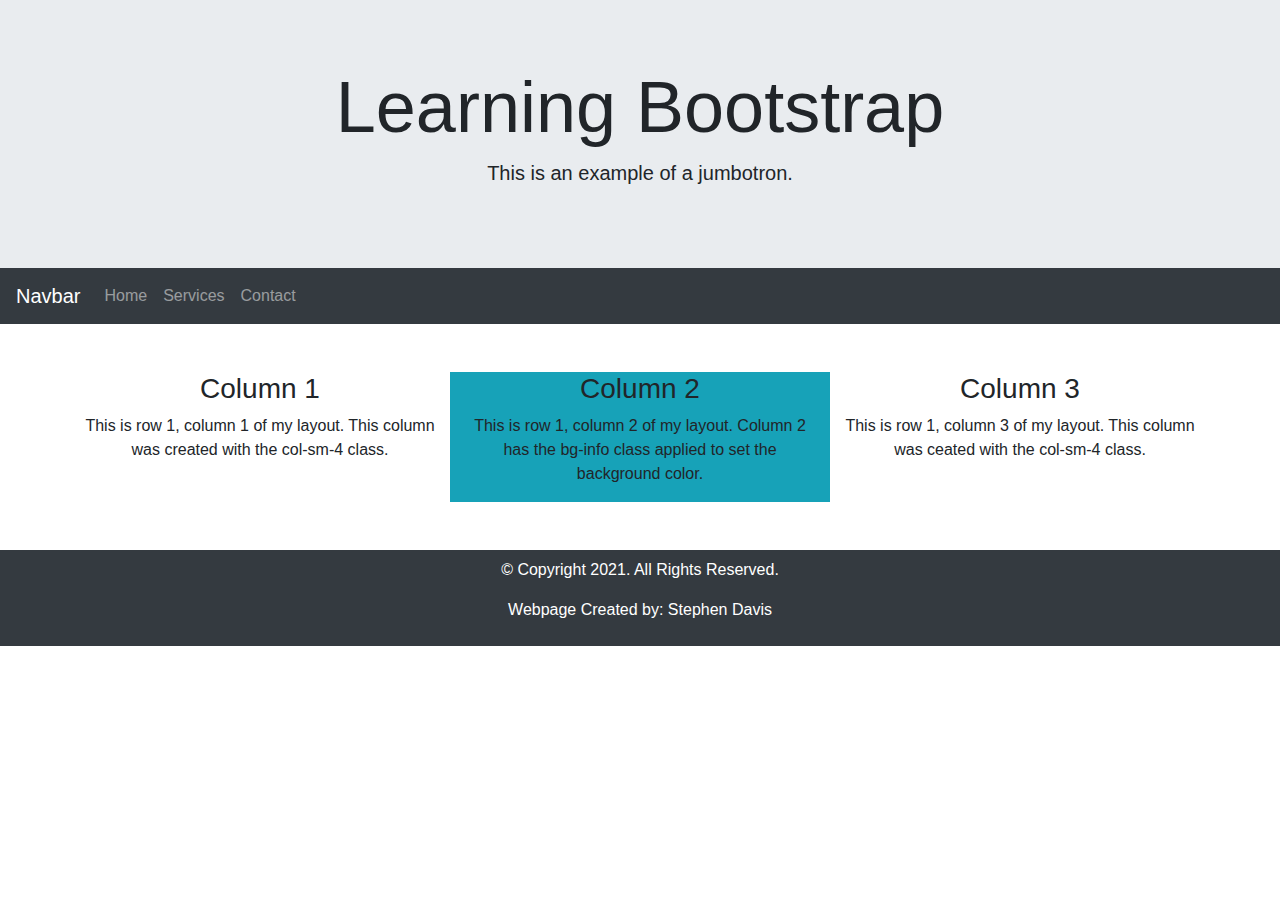
<file: apply/index.html>
<!doctype html>
<!-- Stephen Davis, November 24, 2022 -->
<html lang="en">
  <head>
    <!-- Required meta tags -->
    <meta charset="utf-8">
    <meta name="viewport" content="width=device-width, initial-scale=1, shrink-to-fit=no">

    <!-- Bootstrap CSS -->
    <link rel="stylesheet" href="https://cdn.jsdelivr.net/npm/bootstrap@4.3.1/dist/css/bootstrap.min.css" integrity="sha384-ggOyR0iXCbMQv3Xipma34MD+dH/1fQ784/j6cY/iJTQUOhcWr7x9JvoRxT2MZw1T" crossorigin="anonymous">

    <title>Learning Bootstrap | Apply Your Knowledge 12</title>
  </head>
  <body>

    <!-- Bootstrap Jumbotron -->
    <header class="jumbotron jumbotron-fluid text-center mb-0">
      <div class="container">
        <h1 class="display-3">Learning Bootstrap</h1>
        <p class="lead">This is an example of a jumbotron.</p>
      </div>
    </header>

    <!-- Bootstrap Navigation bar -->
    <nav class="navbar navbar-expand-sm bg-dark navbar-dark">

      <a class="navbar-brand" href="#">Navbar</a>

    <!-- Hamburder menu -->
    <button class="navbar-toggler" type="button" data-toggle="collapse" data-target="#navbarResponsive" aria-controls="navbarResponsive" aria-expanded="false" aria-label="Toggle navigation">
      <span class="navbar-toggler-icon"></span>
    </button>

    <!-- Nav links -->
      <div class="collapse navbar-collapse" id="navbarResponsive">
        <ul class="navbar-nav">
          <li class="nav-item">
            <a class="nav-link" href="#">Home</a>
          </li>
          <li class="nav-item">
            <a class="nav-link" href="#">Services</a>
          </li>
          <li class="nav-item">
            <a class="nav-link" href="#">Contact</a>
          </li>
        </ul>
      </div>
    </nav>

    <!-- Main Content Area -->
    <main class="container my-5">

      <div class="row text-center">

        <div class="col-sm-4">
          <h3>Column 1</h3>
          <p>This is row 1, column 1 of my layout. This column was created with the col-sm-4 class.</p>
        </div>
        <div class="col-sm-4 bg-info">
          <h3>Column 2</h3>
          <p>This is row 1, column 2 of my layout. Column 2 has the bg-info class applied to set the background color.</p>
        </div>
        <div class="col-sm-4">
          <h3>Column 3</h3>
          <p>This is row 1, column 3 of my layout. This column was ceated with the col-sm-4 class.</p>
        </div>

      </div>

    </main>

    <!-- Footer -->
    <footer class="jumbotron-fluid text-center bg-dark p-2">

      <div class="container text-white">
        <p>&copy; Copyright 2021. All Rights Reserved.</p>
        <p>Webpage Created by: Stephen Davis</p>
      </div>

    </footer>
    <!-- Optional JavaScript -->
    <!-- jQuery first, then Popper.js, then Bootstrap JS -->
    <script src="https://code.jquery.com/jquery-3.3.1.slim.min.js" integrity="sha384-q8i/X+965DzO0rT7abK41JStQIAqVgRVzpbzo5smXKp4YfRvH+8abtTE1Pi6jizo" crossorigin="anonymous"></script>
    <script src="https://cdn.jsdelivr.net/npm/popper.js@1.14.7/dist/umd/popper.min.js" integrity="sha384-UO2eT0CpHqdSJQ6hJty5KVphtPhzWj9WO1clHTMGa3JDZwrnQq4sF86dIHNDz0W1" crossorigin="anonymous"></script>
    <script src="https://cdn.jsdelivr.net/npm/bootstrap@4.3.1/dist/js/bootstrap.min.js" integrity="sha384-JjSmVgyd0p3pXB1rRibZUAYoIIy6OrQ6VrjIEaFf/nJGzIxFDsf4x0xIM+B07jRM" crossorigin="anonymous"></script>
  </body>
</html>
</file>
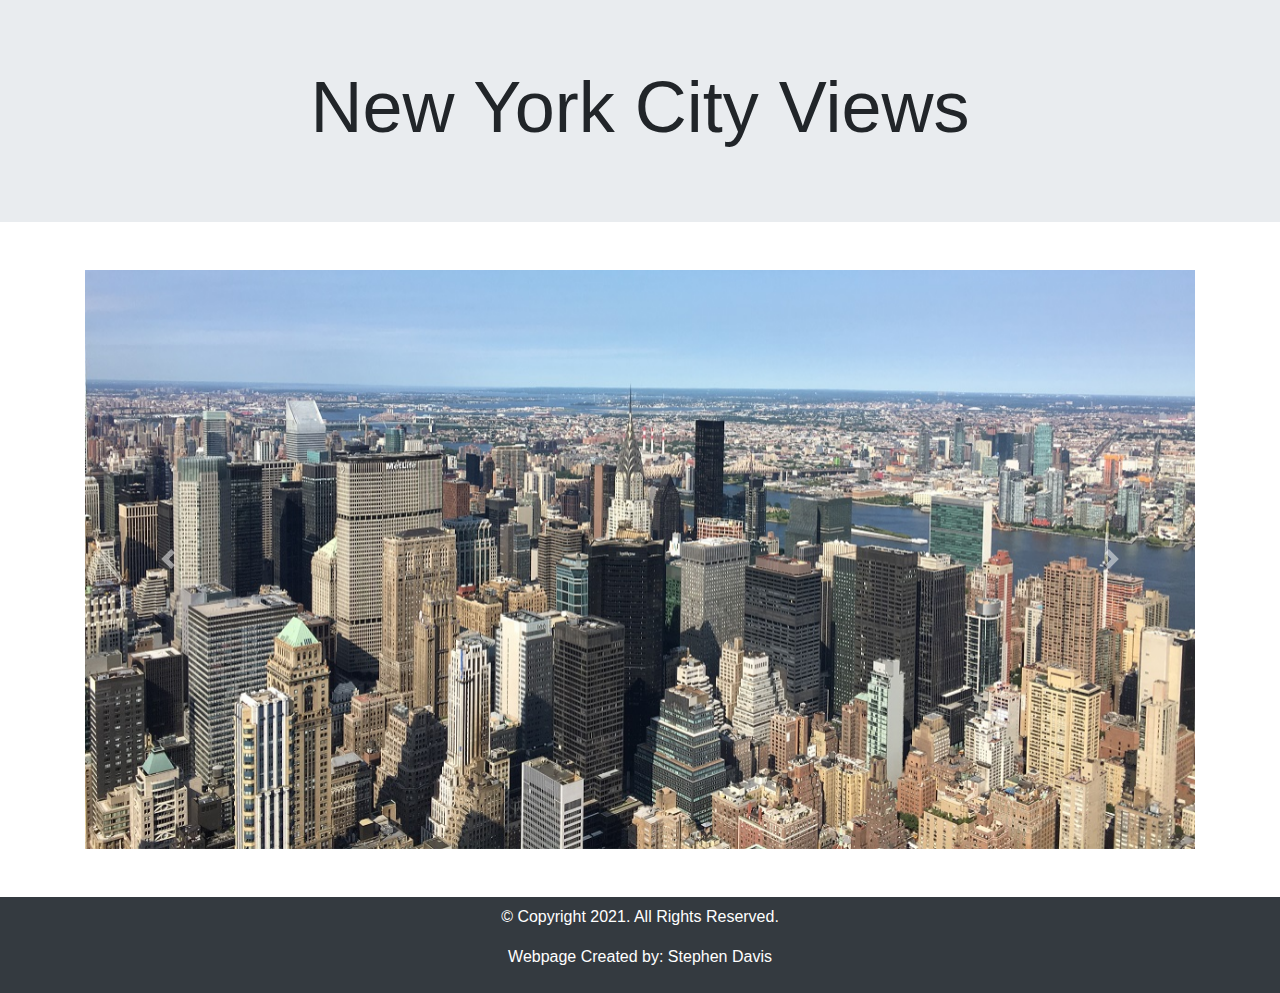
<file: extend/index.html>
<!doctype html>
<!-- Stephen Davis, November 24, 2022 -->
<html lang="en">
  <head>
    <!-- Required meta tags -->
    <meta charset="utf-8">
    <meta name="viewport" content="width=device-width, initial-scale=1, shrink-to-fit=no">

    <!-- Bootstrap CSS -->
    <link rel="stylesheet" href="https://stackpath.bootstrapcdn.com/bootstrap/4.3.1/css/bootstrap.min.css" integrity="sha384-ggOyR0iXCbMQv3Xipma34MD+dH/1fQ784/j6cY/iJTQUOhcWr7x9JvoRxT2MZw1T" crossorigin="anonymous">

    <title>NYC Highlights | Extend Your Knowledge 12</title>
  </head>
  <body>

    <!-- Bootstrap Jumbotron -->
    <header class="jumbotron jumbotron-fluid text-center mb-0">
          <div class="container">
            <h1 class="display-3">New York City Views</h1>
          </div>
    </header>

    <!-- Main Content Area -->
    <main class="container my-5">

      <div id="carouselExampleControls" class="carousel slide" data-ride="carousel">
  <div class="carousel-inner">
    <div class="carousel-item active">
      <img class="d-block w-100" src="images/new-york-east.jpg" alt="First slide">
    </div>
    <div class="carousel-item">
      <img class="d-block w-100" src="images/new-york-south.jpg" alt="Second slide">
    </div>
    <div class="carousel-item">
      <img class="d-block w-100" src="images/new-york-empire.jpg" alt="Third slide">
    </div>
  </div>
  <a class="carousel-control-prev" href="#carouselExampleControls" role="button" data-slide="prev">
    <span class="carousel-control-prev-icon" aria-hidden="true"></span>
    <span class="sr-only">Previous</span>
  </a>
  <a class="carousel-control-next" href="#carouselExampleControls" role="button" data-slide="next">
    <span class="carousel-control-next-icon" aria-hidden="true"></span>
    <span class="sr-only">Next</span>
  </a>
    </div>

    </main>

    <!-- Footer -->
    <footer class="jumbotron-fluid text-center bg-dark p-2">

        <div class="container text-white">
            <p>&copy; Copyright 2021. All Rights Reserved.</p>
            <p>Webpage Created by: Stephen Davis</p>
        </div>

    </footer>

    <!-- Optional JavaScript -->
    <!-- jQuery first, then Popper.js, then Bootstrap JS -->
    <script src="https://code.jquery.com/jquery-3.3.1.slim.min.js" integrity="sha384-q8i/X+965DzO0rT7abK41JStQIAqVgRVzpbzo5smXKp4YfRvH+8abtTE1Pi6jizo" crossorigin="anonymous"></script>
    <script src="https://cdnjs.cloudflare.com/ajax/libs/popper.js/1.14.7/umd/popper.min.js" integrity="sha384-UO2eT0CpHqdSJQ6hJty5KVphtPhzWj9WO1clHTMGa3JDZwrnQq4sF86dIHNDz0W1" crossorigin="anonymous"></script>
    <script src="https://stackpath.bootstrapcdn.com/bootstrap/4.3.1/js/bootstrap.min.js" integrity="sha384-JjSmVgyd0p3pXB1rRibZUAYoIIy6OrQ6VrjIEaFf/nJGzIxFDsf4x0xIM+B07jRM" crossorigin="anonymous"></script>
  </body>
</html>
</file>
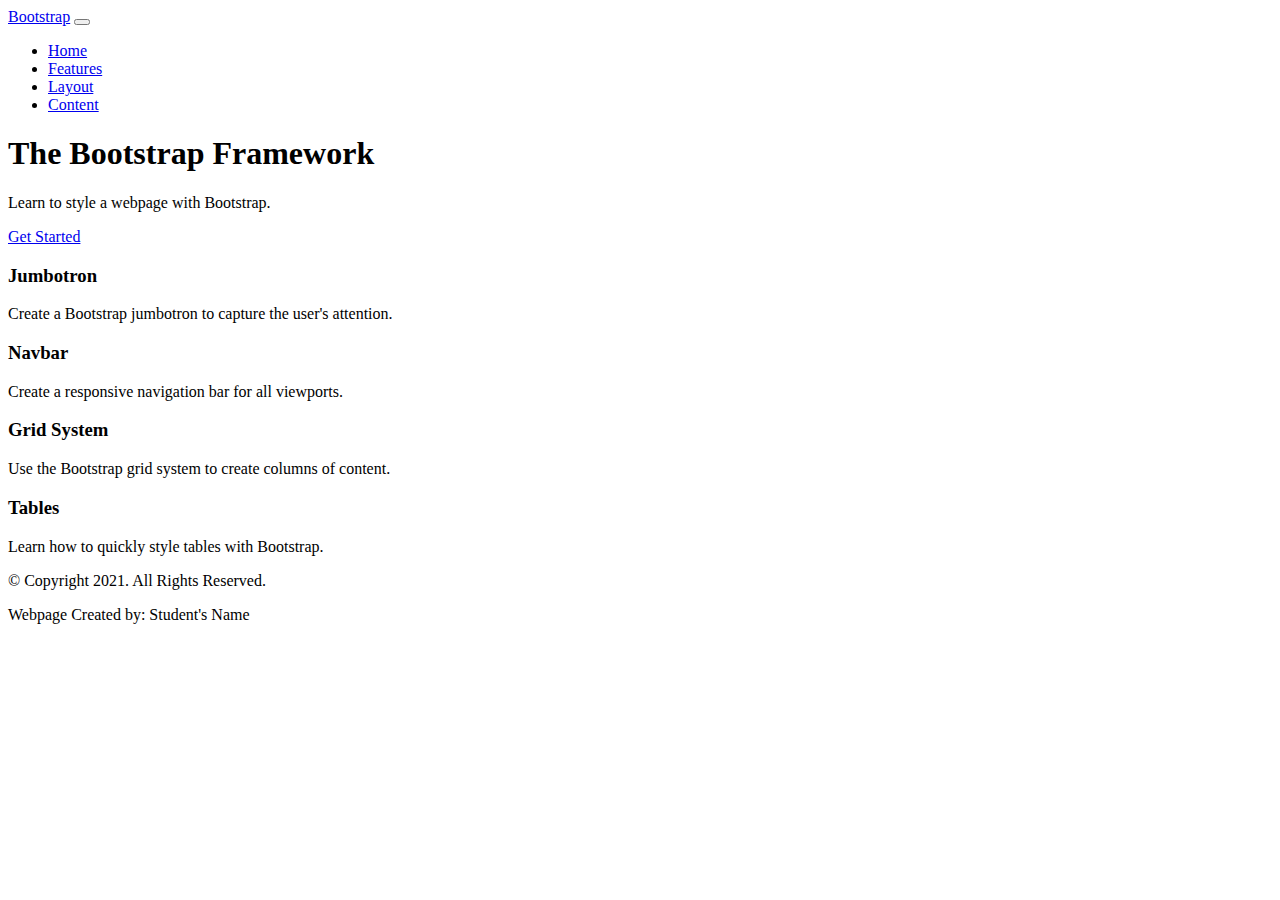
<file: analyze/analyze12.html>
<!doctype html>
<!-- Student's Name, Current Date -->
<html lang="en">
  <head>
    <!-- Required meta tags -->
    <meta charset="utf-8">
    <meta name="viewport" content="width=device-width, initial-scale=1, shrink-to-fit=no">

    <title>Using Bootstrap | Analyze 12</title>
  </head>
  <body>
    
    <!-- Bootstrap Navigation bar -->
    <nav>
      
      <a class="navbar-brand" href="#">Bootstrap</a>
       
      <!-- Hamburger menu -->
      <button class="navbar-toggler" type="button" data-toggle="collapse" data-target="#navbarResponsive" aria-controls="navbarResponsive" aria-expanded="false" aria-label="Toggle navigation">
            <span class="navbar-toggler-icon"></span>
      </button>
      
      <!-- Nav links -->
      <div class="collapse navbar-collapse" id="navbarResponsive">
        <ul class="navbar-nav">
          <li>
            <a href="#">Home</a>
          </li>
          <li>
            <a href="#">Features</a>
          </li>
          <li>
            <a href="#">Layout</a>
          </li>
          <li>
            <a href="#">Content</a>
          </li>    
        </ul>
      </div>  
    </nav>
    
    <!-- Bootstrap Jumbotron -->
    <header>
          <div class="container">
            <h1 class="display-3">The Bootstrap Framework</h1>
            <p class="lead">Learn to style a webpage with Bootstrap.</p>
            <a href="#">Get Started</a>
          </div>
    </header>
    
    <!-- Main Content Area -->
    <main class="container my-5">
        
        <div class="row text-center">

            <div class="col-sm-6">
              <h3>Jumbotron</h3>
              <p>Create a Bootstrap jumbotron to capture the user's attention.</p>
            </div>
            <div class="col-sm-6">
              <h3>Navbar</h3>
              <p>Create a responsive navigation bar for all viewports.</p>
            </div>
            <div class="col-sm-6">
              <h3>Grid System</h3>
              <p>Use the Bootstrap grid system to create columns of content.</p>
            </div>
            <div class="col-sm-6">
              <h3>Tables</h3>
              <p>Learn how to quickly style tables with Bootstrap.</p>
            </div>

        </div>
            
    </main>
    
    <!-- Footer -->
    <footer class="jumbotron-fluid text-center">
       
        <div class="container text-white">
            <p>&copy; Copyright 2021. All Rights Reserved.</p>
            <p>Webpage Created by: Student's Name</p>
        </div>
        
    </footer>  
    
    <!-- Optional JavaScript -->
    <!-- jQuery first, then Popper.js, then Bootstrap JS -->
    <script src="https://code.jquery.com/jquery-3.3.1.slim.min.js" integrity="sha384-q8i/X+965DzO0rT7abK41JStQIAqVgRVzpbzo5smXKp4YfRvH+8abtTE1Pi6jizo" crossorigin="anonymous"></script>
    <script src="https://cdnjs.cloudflare.com/ajax/libs/popper.js/1.14.7/umd/popper.min.js" integrity="sha384-UO2eT0CpHqdSJQ6hJty5KVphtPhzWj9WO1clHTMGa3JDZwrnQq4sF86dIHNDz0W1" crossorigin="anonymous"></script>
    <script src="https://stackpath.bootstrapcdn.com/bootstrap/4.3.1/js/bootstrap.min.js" integrity="sha384-JjSmVgyd0p3pXB1rRibZUAYoIIy6OrQ6VrjIEaFf/nJGzIxFDsf4x0xIM+B07jRM" crossorigin="anonymous"></script>
  </body>
</html>
</file>
